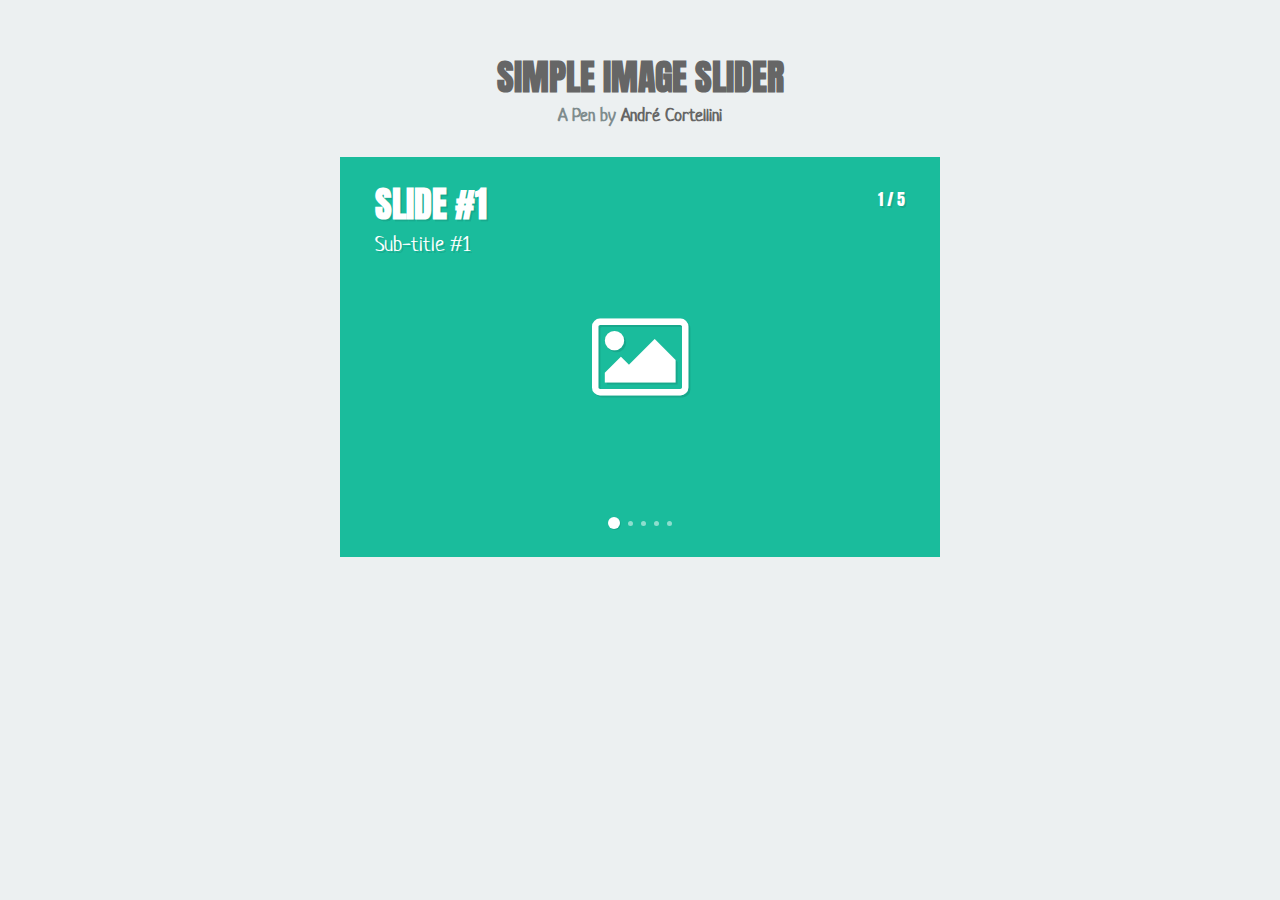
<file: test/index.html>
<!DOCTYPE html>
<html >
<head>
  <meta charset="UTF-8">
  <title>Simple Image Slider</title>
  
  
  
      <link rel="stylesheet" href="css/style.css">

  
</head>

<body>
  <link href="http://netdna.bootstrapcdn.com/font-awesome/4.1.0/css/font-awesome.min.css" rel="stylesheet">
<link href='http://fonts.googleapis.com/css?family=Anton' rel='stylesheet' type='text/css'>
<link href='http://fonts.googleapis.com/css?family=Neucha' rel='stylesheet' type='text/css'>


<div id="wrapper">
   
   	  <h1>Simple Image Slider</h1>
      <h2>A Pen by <a href="http://www.andrecortellini.com" target="_blank">André Cortellini</a></h2>
        
   	  <div id="slider-wrap">
      	  <ul id="slider">
          	 <li data-color="#1abc9c">
                <div>
                    <h3>Slide #1</h3>
                    <span>Sub-title #1</span>
                </div>                
                <i class="fa fa-image"></i>
             </li>
             
             <li data-color="#3498db">
                <div>
                    <h3>Slide #2</h3>
                    <span>Sub-title #2</span>
                </div>
                <i class="fa fa-gears"></i>
             </li>
             
             <li data-color="#9b59b6">
                <div>
                    <h3>Slide #3</h3>
                    <span>Sub-title #3</span>
                </div>
                <i class="fa fa-sliders"></i>
             </li>
             
             <li data-color="#34495e">
                <div>
                    <h3>Slide #4</h3>
                    <span>Sub-title #4</span>
                </div>
                <i class="fa fa-code"></i>
             </li>
             
             <li data-color="#e74c3c">
                <div>
                    <h3>Slide #5</h3>
                    <span>Sub-title #5</span>
                </div>
                <i class="fa fa-microphone-slash"></i>
             </li>
             
             
          </ul>
          
           <!--controls-->
          <div class="btns" id="next"><i class="fa fa-arrow-right"></i></div>
          <div class="btns" id="previous"><i class="fa fa-arrow-left"></i></div>
          <div id="counter"></div>
          
          <div id="pagination-wrap">
            <ul>
            </ul>
          </div>
          <!--controls-->  
                 
      </div>
  
   </div>
  <script src='http://cdnjs.cloudflare.com/ajax/libs/jquery/2.1.3/jquery.min.js'></script>

    <script src="js/index.js"></script>

</body>
</html>
</file>
<file: test/css/style.css>
/*GLOBALS*/
*{margin:0; padding:0; list-style:none;}
a{text-decoration:none;	color:#666;}
a:hover{color:#1bc1a3;}
body, hmtl{background: #ecf0f1; font-family: 'Anton', sans-serif;}


#wrapper{
	width:600px;
	margin:50px auto;
	height:400px;
	position:relative;
	color:#fff;
	text-shadow:rgba(0,0,0,0.1) 2px 2px 0px;	
}

#slider-wrap{
	width:600px;
	height:400px;
	position:relative;
	overflow:hidden;
}

#slider-wrap ul#slider{
	width:100%;
	height:100%;
	
	position:absolute;
	top:0;
	left:0;		
}

#slider-wrap ul#slider li{
	float:left;
	position:relative;
	width:600px;
	height:400px;	
}

#slider-wrap ul#slider li > div{
	position:absolute;
	top:20px;
	left:35px;	
}

#slider-wrap ul#slider li > div h3{
	font-size:36px;
	text-transform:uppercase;	
}

#slider-wrap ul#slider li > div span{
	font-family: Neucha, Arial, sans serif;
	font-size:21px;
}

#slider-wrap ul#slider li i{
	text-align:center;
	line-height:400px;
	display:block;
	width:100%;
	font-size:90px;	
}


/*btns*/
.btns{
	position:absolute;
	width:50px;
	height:60px;
	top:50%;
	margin-top:-25px;
	line-height:57px;
	text-align:center;
	cursor:pointer;	
	background:rgba(0,0,0,0.1);
	z-index:100;
	
	
	-webkit-user-select: none;  
	-moz-user-select: none; 
	-khtml-user-select: none; 
	-ms-user-select: none;
	
	-webkit-transition: all 0.1s ease;
	-moz-transition: all 0.1s ease;
	-o-transition: all 0.1s ease;
	-ms-transition: all 0.1s ease;
	transition: all 0.1s ease;
}

.btns:hover{
	background:rgba(0,0,0,0.3);	
}

#next{right:-50px; border-radius:7px 0px 0px 7px;}
#previous{left:-50px; border-radius:0px 7px 7px 7px;}
#counter{
	top: 30px; 
	right:35px; 
	width:auto;
	position:absolute;
}

#slider-wrap.active #next{right:0px;}
#slider-wrap.active #previous{left:0px;}


/*bar*/
#pagination-wrap{
	min-width:20px;
	margin-top:350px;
	margin-left: auto; 
	margin-right: auto;
	height:15px;
	position:relative;
	text-align:center;
}

#pagination-wrap ul {
	width:100%;
}

#pagination-wrap ul li{
	margin: 0 4px;
	display: inline-block;
	width:5px;
	height:5px;
	border-radius:50%;
	background:#fff;
	opacity:0.5;
	position:relative;
  top:0;
  
  
}

#pagination-wrap ul li.active{
  width:12px;
  height:12px;
  top:3px;
	opacity:1;
	box-shadow:rgba(0,0,0,0.1) 1px 1px 0px;	
}




/*Header*/
h1, h2{text-shadow:none; text-align:center;}
h1{	color: #666; text-transform:uppercase;	font-size:36px;}
h2{ color: #7f8c8d; font-family: Neucha, Arial, sans serif; font-size:18px; margin-bottom:30px;} 




/*ANIMATION*/
#slider-wrap ul, #pagination-wrap ul li{
	-webkit-transition: all 0.3s cubic-bezier(1,.01,.32,1);
	-moz-transition: all 0.3s cubic-bezier(1,.01,.32,1);
	-o-transition: all 0.3s cubic-bezier(1,.01,.32,1);
	-ms-transition: all 0.3s cubic-bezier(1,.01,.32,1);
	transition: all 0.3s cubic-bezier(1,.01,.32,1);	
}
</file>
